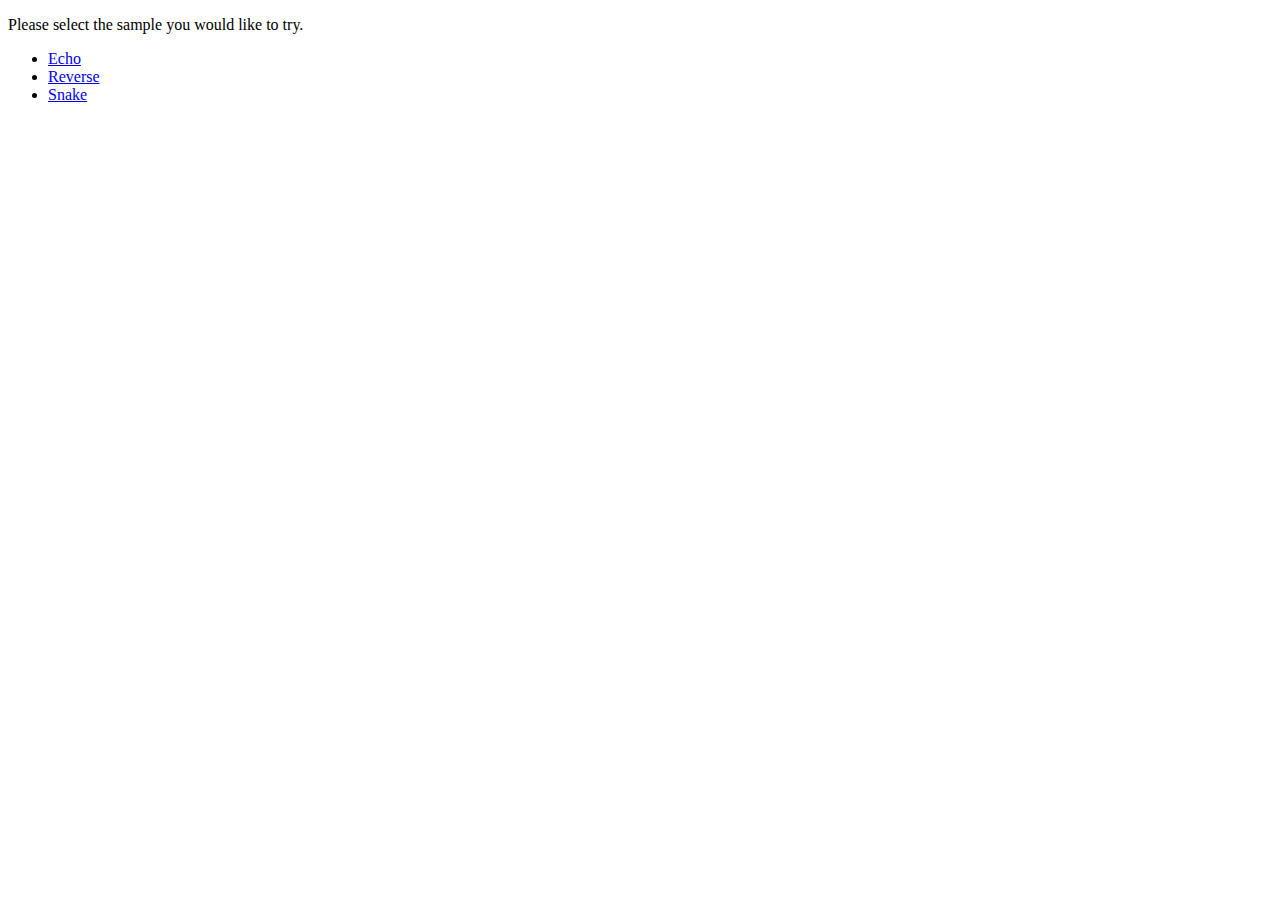
<file: spring-boot-master/spring-boot-samples/spring-boot-sample-websocket-jetty/src/main/resources/static/index.html>
<!--
Licensed to the Apache Software Foundation (ASF) under one or more
contributor license agreements.  See the NOTICE file distributed with
this work for additional information regarding copyright ownership.
The ASF licenses this file to You under the Apache License, Version 2.0
(the "License"); you may not use this file except in compliance with
the License.  You may obtain a copy of the License at

	  http://www.apache.org/licenses/LICENSE-2.0

Unless required by applicable law or agreed to in writing, software
distributed under the License is distributed on an "AS IS" BASIS,
WITHOUT WARRANTIES OR CONDITIONS OF ANY KIND, either express or implied.
See the License for the specific language governing permissions and
limitations under the License.
-->

<!DOCTYPE html>
<html>
<head>
	<title>Apache Tomcat WebSocket Examples: Index</title>
</head>
<body>
<noscript><h2 style="color: #ff0000">Seems your browser doesn't support Javascript! Websockets rely on Javascript being enabled. Please enable
	Javascript and reload this page!</h2></noscript>
<p>Please select the sample you would like to try.</p>
<ul>
	<li><a href="./echo.html">Echo</a></li>
	<li><a href="./reverse.html">Reverse</a></li>
	<li><a href="./snake.html">Snake</a></li>
</ul>
</body>
</html>
</file>
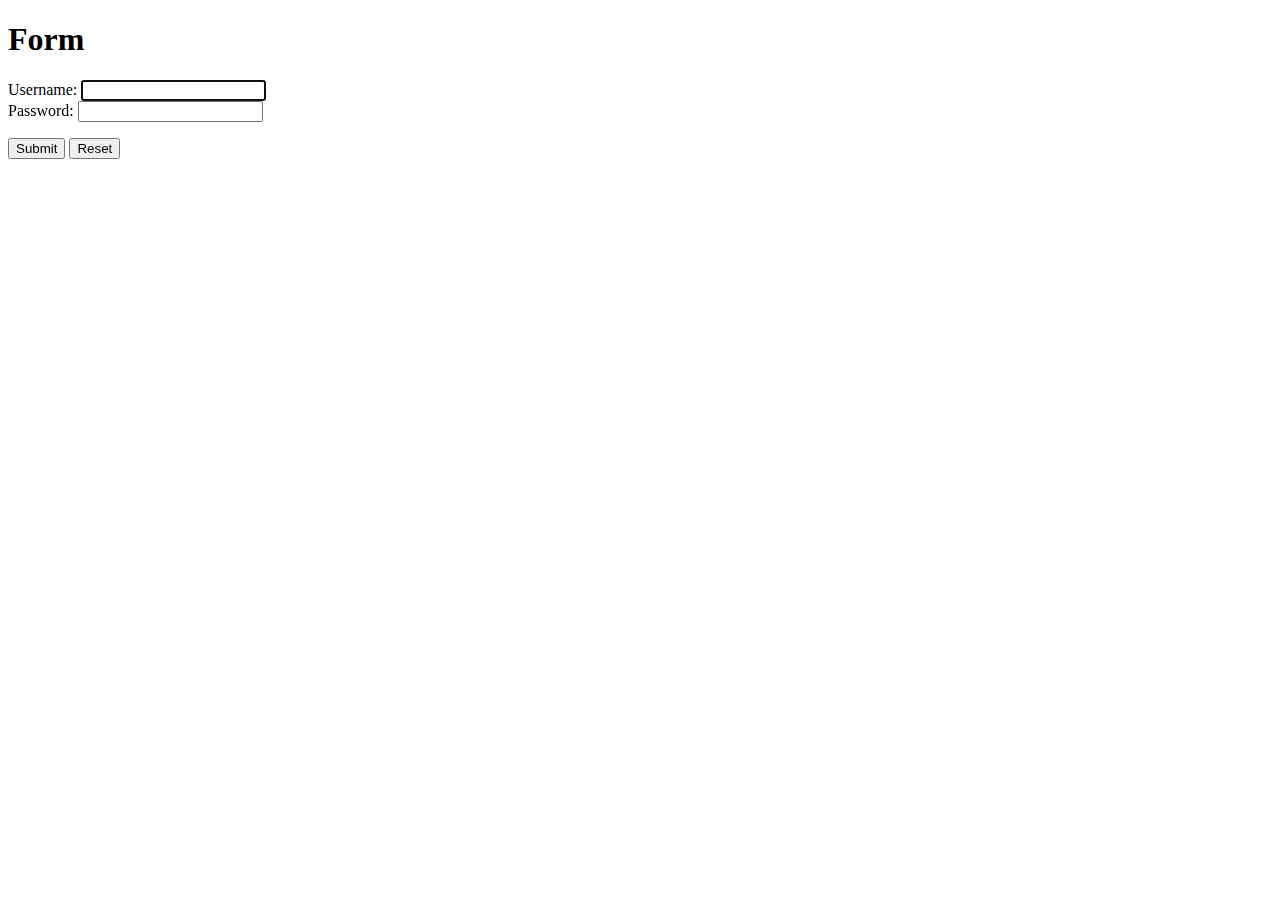
<file: springbootservice/src/main/resources/templates/login.html>
<!DOCTYPE HTML>
<html xmlns:th="http://www.thymeleaf.org">
<head>
    <title>Getting Started: Handling Form Submission</title>
    <meta http-equiv="Content-Type" content="text/html; charset=UTF-8" />
</head>
<body>
<h1>Form</h1>

<!--
<p th:if="${loginError}" class="error">Wrong user or password</p>
-->

<form action="#" th:action="@{/mainMenu}" th:object="${mainMenu}" method="post">
    <label for="username">Username</label>:
    <input type="text" id="username" name="username" autofocus="autofocus" /> <br />
    <label for="password">Password</label>:
    <input type="password" id="password" name="password" /> <br />
<!--
    <p>Id: <input type="text" th:field="*{id}" /></p>
    <p>Message: <input type="text" th:field="*{content}" /></p>
-->

    <p><input type="submit" value="Submit" /> <input type="reset" value="Reset" /></p>
</form>
</body>
</html>
</file>
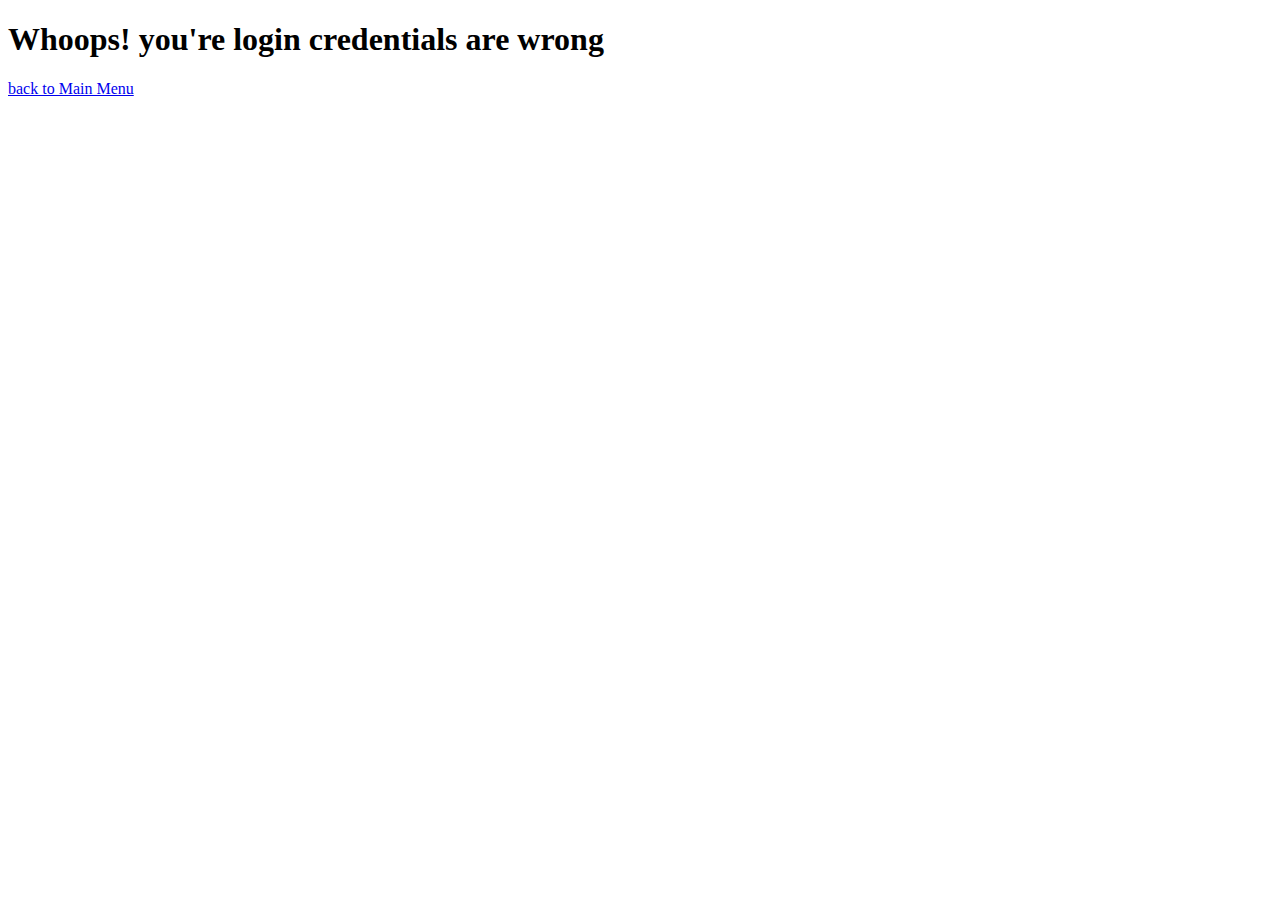
<file: springbootservice/src/main/resources/templates/loginError.html>
<!DOCTYPE HTML>
<html xmlns:th="http://www.thymeleaf.org">
<head>
    <title>Getting Started: Handling Form Submission</title>
    <meta http-equiv="Content-Type" content="text/html; charset=UTF-8" />
</head>
<body>
<h1>Whoops! you're login credentials are wrong</h1>

<a href="mainMenu">back to Main Menu</a>

</body>
</html>
</file>
